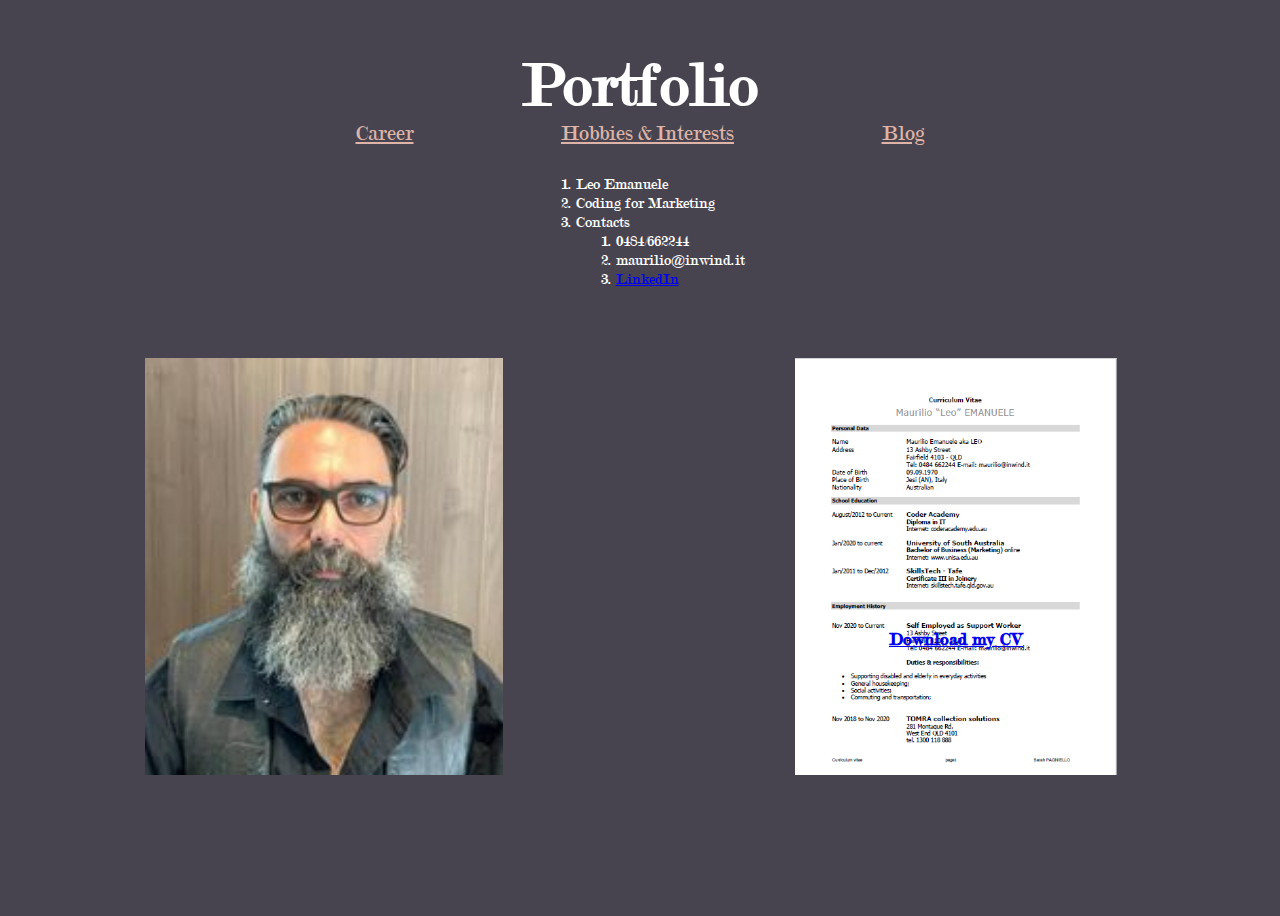
<file: src/index.html>
<!DOCTYPE html>
<html lang="en">
    <head>
        <meta charset="UTF-8">
        <meta http-equiv="X-UA-Compatible" content="IE=edge">
        <meta name="viewport" content="width=device-width, initial-scale=1.0">
        <title>Portfolio</title>
        <link rel="stylesheet" href="./styles/style.css">
        <link rel="stylesheet" href="./styles/index.css">
    </head>
    <body>
        <header>
            <h1>Portfolio</h1>
        </header>
         <!--navbar to connect with the childern pages -->
        <nav id="navbar">
            <a href="./pages/career.html">Career</a>
            <a href="./pages/hobbies.html">Hobbies & Interests</a>
            <a href="./pages/blog.html">Blog</a>
        </nav>
        <!--list of personal details  -->
        <ol id="list">
            <li>Leo Emanuele</li>
            <li>Coding for Marketing</li>
            <li>
                Contacts
                <ol>
                    <li>0484/662244</li>
                    <li>maurilio@inwind.it</li>
                    <li>
                        <a href=" https://www.linkedin.com/in/maurilio-emanuele-9a415a184/">LinkedIn</a>
                    </li>
                </ol>
            </li>
        </ol>
        <!-- profile picture and downloadable CV -->
        <div id="photo">
            <img src="./img/Profile_Pic.jpg" alt="My portrait picture">
        </div>
        <div id="cv">
            <a href="./img/CV_for_portfolio.pdf">
                <img src="./img/CV_image1.png" alt="Page 1 of my CV">
                <h3>Download my CV</h3>        
            </a>
        </div> 
    </body>
</html>
</file>
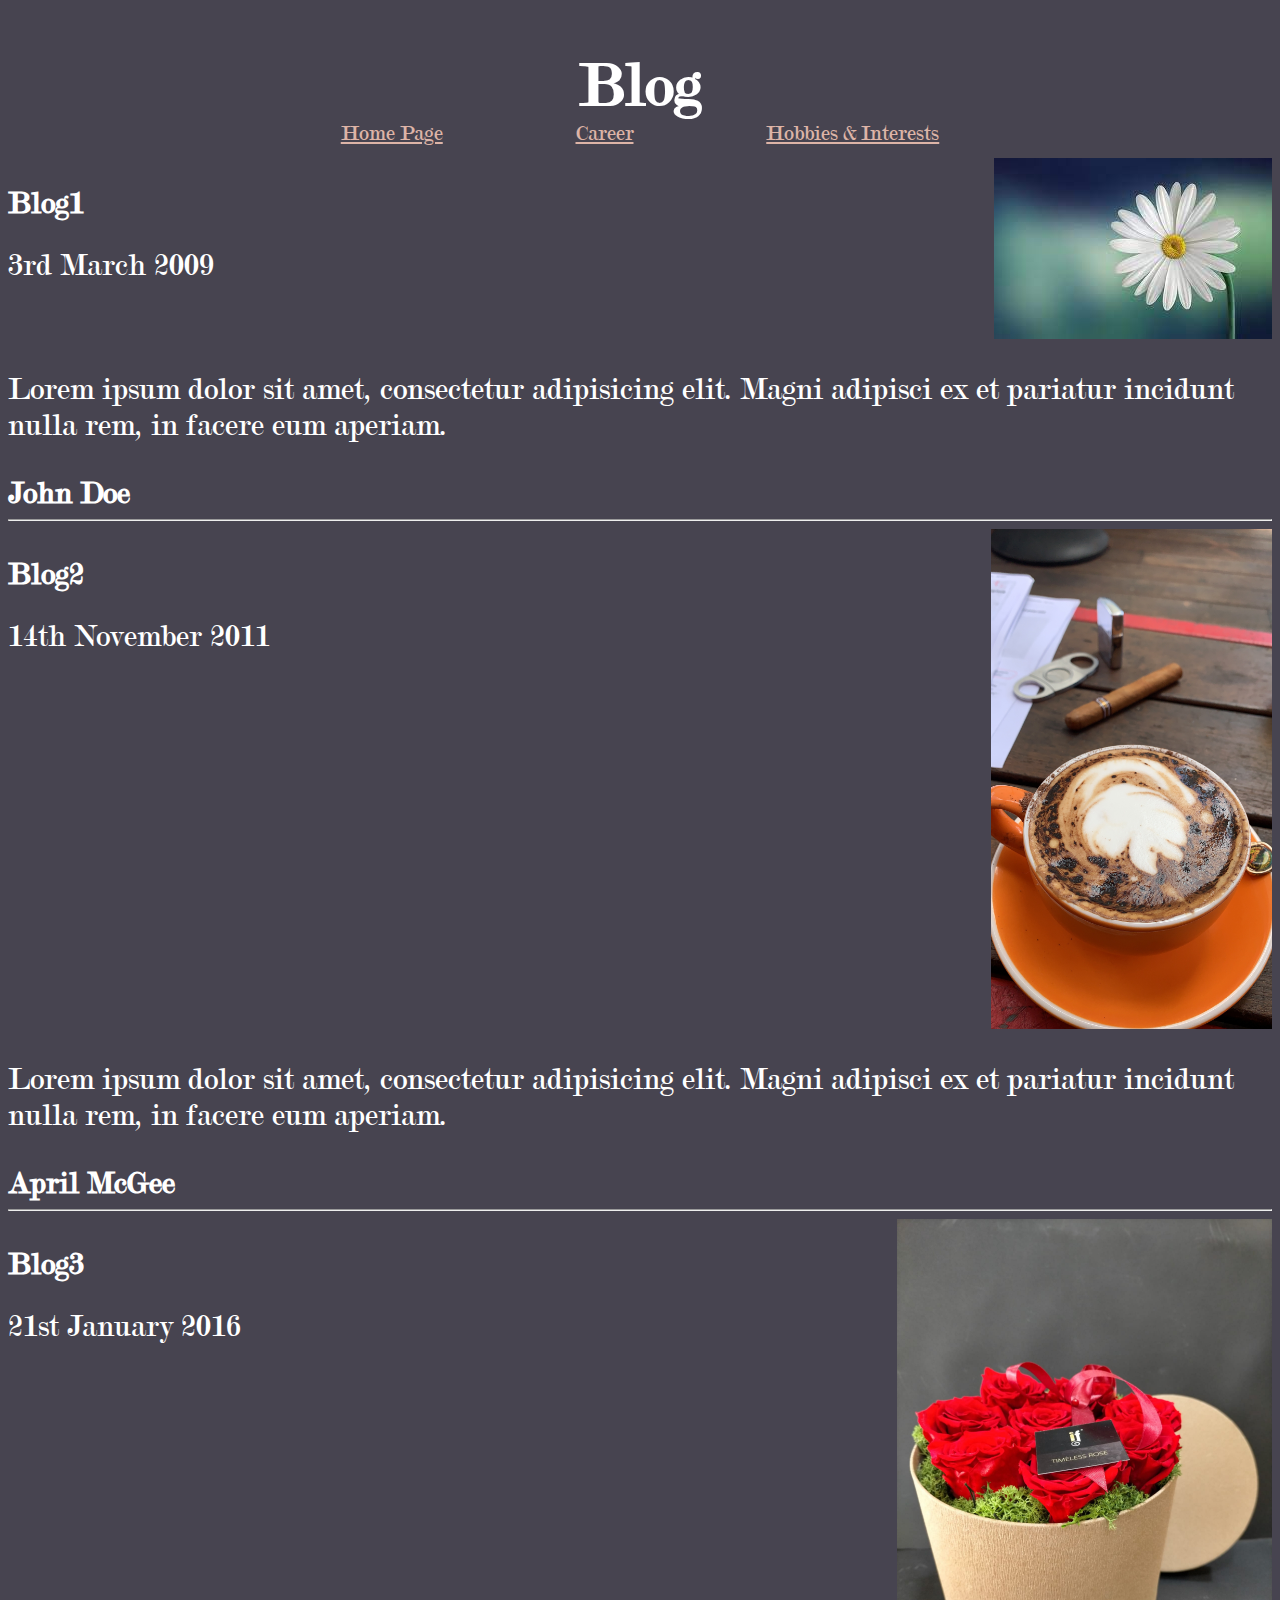
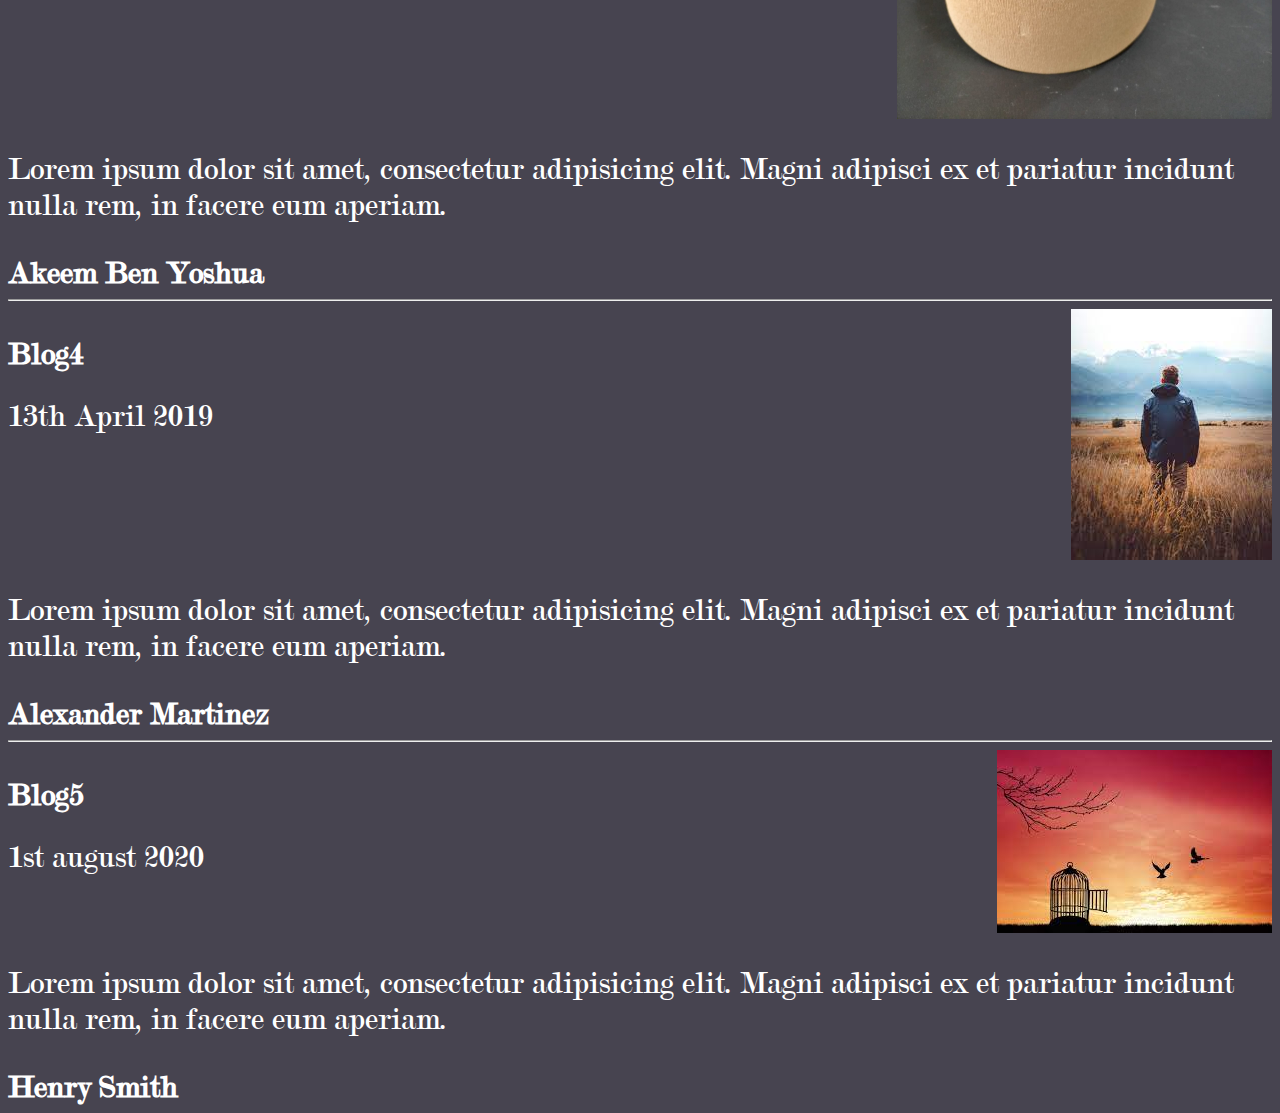
<file: src/pages/blog.html>
<!DOCTYPE html>
<html lang="en">
    <head>
        <meta charset="UTF-8">
        <meta http-equiv="X-UA-Compatible" content="IE=edge">
        <meta name="viewport" content="width=device-width, initial-scale=1.0">
        <title>Document</title>
        <link rel="stylesheet" href="../styles/style.css">
        <link rel="stylesheet" href="../styles/blog.css">
    </head>
    <body>
        <header>
            <h1>Blog</h1>
        </header>
        <!-- navbar to connect to the siblings and parent page -->
        <nav id="navbar">
            <a href="../index.html">Home Page</a>
            <a href="career.html">Career</a>
            <a href="hobbies.html">Hobbies & Interests</a>
        </nav>
        <!-- 5 BLOG input with title, date picture and signature -->
        <div id="blog">
            <article>
                <div class="input">
                    <h2 >Blog1</h2> 
                    <time datetime="2009-03-03">3rd March 2009</time> 
                </div>
                <img src="../img/blog1.jpg" alt="picture of a daisy" class="pic">
                <p>Lorem ipsum dolor sit amet, consectetur adipisicing elit. 
                    Magni adipisci ex et pariatur incidunt nulla rem, in facere eum aperiam.
                </p>
                <strong>John Doe</strong>  
            </article>
            <hr>
            <article>
                <div class="input">
                    <h2>Blog2</h2> 
                    <time datetime="2011-11-14">14th November 2011</time> 
                </div>
                <img src="../img/blog2.JPG" alt="picture of a cappuccino" class="pic">
                <p>Lorem ipsum dolor sit amet, consectetur adipisicing elit. 
                    Magni adipisci ex et pariatur incidunt nulla rem, in facere eum aperiam.
                </p>
                <strong>April McGee</strong> 
            </article>
            <hr>
            <article>
                <div class="input">
                    <h2>Blog3</h2> 
                    <time datetime="2016-01-21">21st January 2016</time> 
                </div>
                <img src="../img/blog3.JPG" alt="picture of a bunch of roses" class="pic">
                <p>Lorem ipsum dolor sit amet, consectetur adipisicing elit. 
                    Magni adipisci ex et pariatur incidunt nulla rem, in facere eum aperiam.
                </p>
                <strong>Akeem Ben Yoshua</strong>  
            </article>
            <hr>
            <article>
                <div class="input"> 
                    <h2>Blog4</h2> 
                    <time datetime="2019-04-13">13th April 2019</time> 
                </div>
                <img src="../img/blog4.jpg" alt="picture of a man in a field" class="pic">
                <p>Lorem ipsum dolor sit amet, consectetur adipisicing elit. 
                Magni adipisci ex et pariatur incidunt nulla rem, in facere eum aperiam.
                </p>
                <strong>Alexander Martinez</strong>  
            </article>
            <hr>
            <article>
                <div class="input">
                    <h2>Blog5</h2> 
                    <time datetime="2020-08-01">1st august 2020</time> 
                </div>
                <img src="../img/blog5.jpg" alt="picture of a birds leaving a cage" class="pic">
                <p>Lorem ipsum dolor sit amet, consectetur adipisicing elit. 
                Magni adipisci ex et pariatur incidunt nulla rem, in facere eum aperiam.
                </p>
                <strong>Henry Smith</strong>  
            </article>
        </div>
    </body>
</html>
</file>
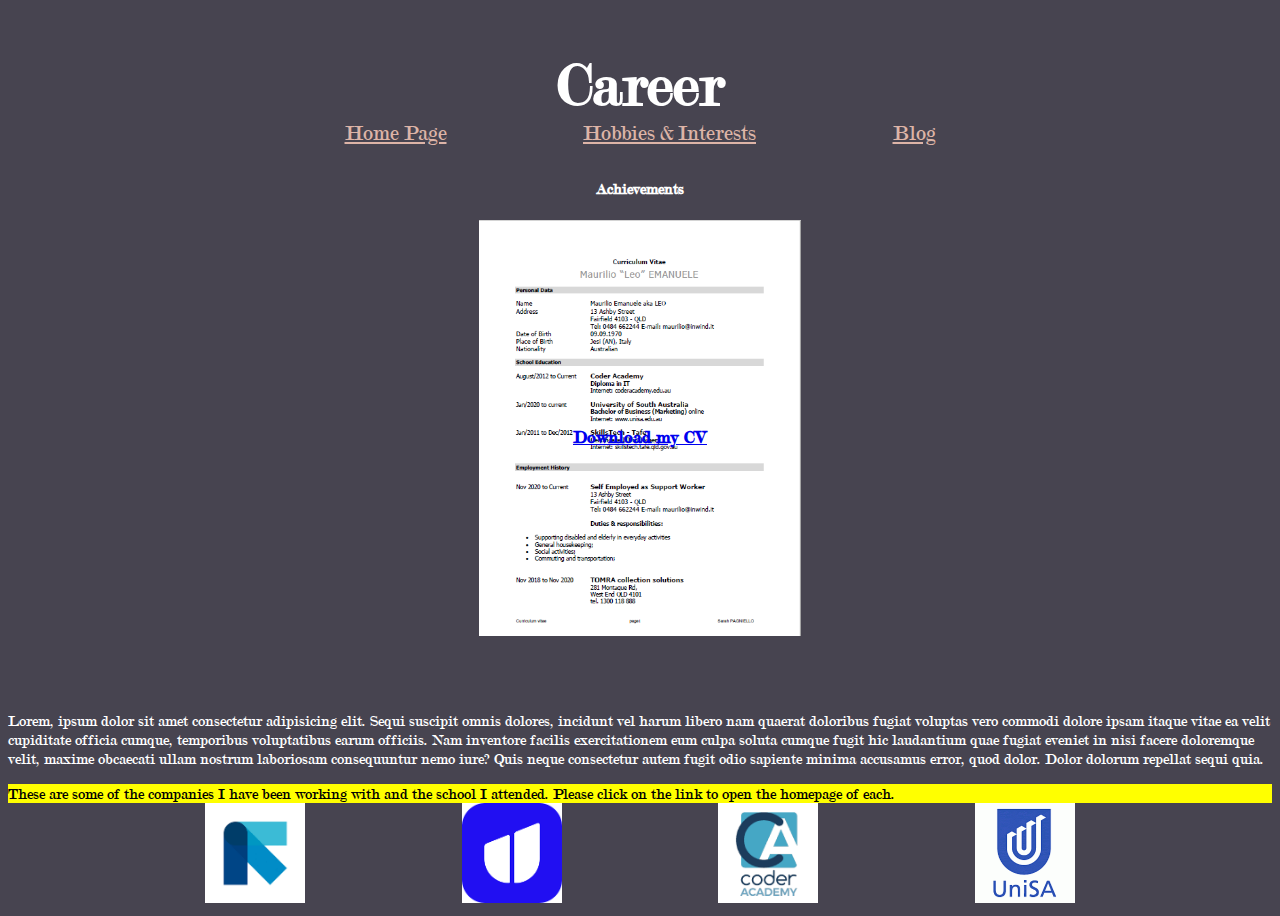
<file: src/pages/career.html>
<!DOCTYPE html>
<html lang="en">
    <head>
        <meta charset="UTF-8">
        <meta http-equiv="X-UA-Compatible" content="IE=edge">
        <meta name="viewport" content="width=device-width, initial-scale=1.0">
        <title>Career</title>
        <link rel="stylesheet" href="../styles/style.css" />
        <link rel="stylesheet" href="../styles/career.css" />
    </head>
    <body>
        <header>
            <h1>Career</h1>
        </header>
        <!-- navbar to connect to the siblings and parent pages -->
        <nav id="navbar">
            <a href="../index.html">Home Page</a>
            <a href="hobbies.html">Hobbies & Interests</a>
            <a href="blog.html">Blog</a>
        </nav>
        <!-- title of the paragraph Achievements -->
        <main style="display:flex; flex-direction:column;">
            <h4 id="achievements">Achievements</h4>
            <!-- image of my downloadable CV -->
            <div>
                <div id="cv">
                    <a href="../img/CV_for_portfolio.pdf">
                        <img src="../img/CV_image1.png" alt="Page 1 of my CV">
                        <h3>Download my CV</h3>        
                    </a>
                </div>
                 <!--paragraph with the title "Achievements"  -->
                <p>Lorem, ipsum dolor sit amet consectetur adipisicing elit. Sequi suscipit omnis dolores, incidunt vel harum libero nam quaerat doloribus fugiat voluptas vero commodi dolore ipsam itaque vitae ea velit cupiditate officia cumque, temporibus voluptatibus earum officiis. Nam inventore facilis exercitationem eum culpa soluta cumque fugit hic laudantium quae fugiat eveniet in nisi facere doloremque velit, maxime obcaecati ullam nostrum laboriosam consequuntur nemo iure? Quis neque consectetur autem fugit odio sapiente minima accusamus error, quod dolor. Dolor dolorum repellat sequi quia.
                </p>
            </div>
            <!-- highlighted section that invite to click the hyperlinks underneath -->
            <mark>These are some of the companies I have been working with and the school I attended.
                Please click on the link to open the homepage of each.
            </mark>
            <!-- hyperlinks to previous employment companies and schools -->
            <nav>
                <a  href="https://www.tomra.com/en"><img src="../img/tomra_image.png" alt="Tomra logo" class="logo"></a>
                <a href="https://hireup.com.au/?source=google&medium=paid&campaign=6650565557&adg=84635937968&key=hireup&ad=498882088308&position=&type=e&gclid=CjwKCAjwybyJBhBwEiwAvz4G72Mge3GoWiHW9lfnaTIGCLl1uZoTKljy53gdpWBsy-1f7toVgpyYMRoCpDIQAvD_BwE">
                <img src="../img/Hireup_image.png" alt="Hireup logo" class="logo"></a>
                <a href="https://www.coderacademy.edu.au/"><img src="../img/coder_academy_image.png" alt="Coder Academy logo" class="logo"></a>
                <a href="https://www.unisa.edu.au/"><img src="../img/UniSA_image.png" alt="UniSA logo" class="logo"></a>
            </nav>
        </main>
    </body>
</html>
</file>
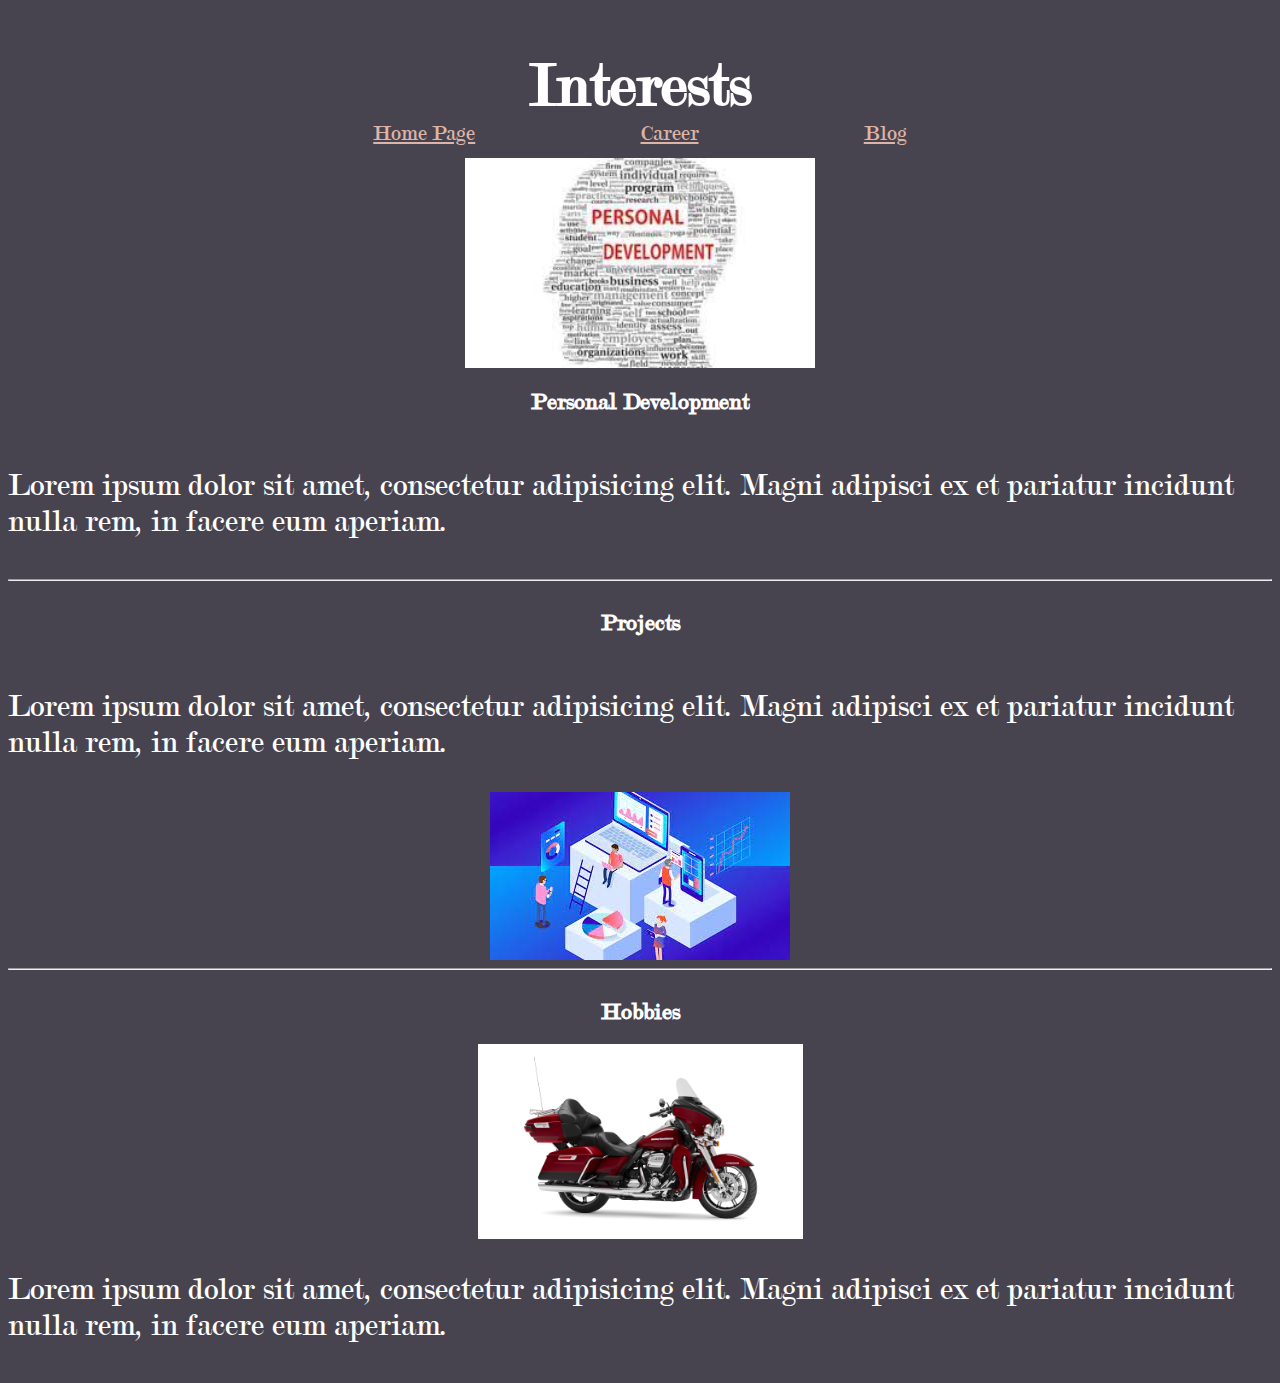
<file: src/pages/hobbies.html>
<!DOCTYPE html>
<html lang="en">
    <head>
        <meta charset="UTF-8">
        <meta http-equiv="X-UA-Compatible" content="IE=edge">
        <meta name="viewport" content="width=device-width, initial-scale=1.0">
        <title>Hobbies</title>
        <link rel="stylesheet" href="../styles/style.css">
        <link rel="stylesheet" href="../styles/hobbies.css">
    </head>
    <body>
        <header>
            <h1 class="title">Interests</h1>
        </header>
        <!-- navbar to connect to the other siblings and parent pages -->
        <nav id="navbar">
            <a href="../index.html">Home Page</a>
            <a href="career.html">Career</a>
            <a href="blog.html">Blog</a>
        </nav>
        <!-- 3 articles with pictures displayed differently from one another -->
        <div>
            <article>
                <img src="../img/Personal_Development.jfif" alt="picture of a head" id="pd" class="pic">
                <h2>Personal Development</h2> 
                <p>Lorem ipsum dolor sit amet, consectetur adipisicing elit. 
                    Magni adipisci ex et pariatur incidunt nulla rem, in facere eum aperiam.
                </p>
            </article>
            <hr>
            <article>
                <h2>Projects</h2> 
                    
                <p>Lorem ipsum dolor sit amet, consectetur adipisicing elit. 
                    Magni adipisci ex et pariatur incidunt nulla rem, in facere eum aperiam.
                </p>
                <img src="../img/Projects.jfif" alt="picture of a busy workshop" class="pic">
            </article>
            <hr>
            <article>
                <h2>Hobbies</h2> 
                <img src="../img/Hobbies.jpg" alt="picture of a motorbike" id="bike" class="pic">
                <p>
                Lorem ipsum dolor sit amet, consectetur adipisicing elit. 
                Magni adipisci ex et pariatur incidunt nulla rem, in facere eum aperiam.
                </p>
            </article>
        </div>
    </body>
</html>
</file>
<file: src/styles/style.css>
@font-face {
    font-family: "Modern";
    src: url("../assets/Modern\ No.\ 20.ttf");
}

body {
    display: grid;
    font-family: "Modern","Times New Roman", serif;
    background-color: #474450;
    color: #FFFFFF;
}

nav {
    margin-left: 40px;
    margin-right: 40px;
    grid-area: bar;
    display:flex;
    justify-content: space-evenly;
    align-items: center;
}

header {
    text-align: center;
    grid-area: title;
}

h1 {
    font-size: 4rem;
}

#navbar a {
    color: #DDB4A7;
    font-size: 1.4rem;
}

@media only screen and (min-width: 600px) {
    #navbar{
    margin-left: 200px;
    margin-right: 200px;
    }   
    #cv a img {
        min-height: 416.5px;
        min-width: 280px
    }
    .pic {
        align-self: center;}
}
</file>
<file: src/styles/index.css>
/* displays the elements in the page */
body{
    
    grid-template-columns: 50% 50%;
    grid-template-rows: 100px 50px 200px auto;
    grid-template-areas: 
    "title title"
    "bar bar"
    "details details"
    "photo cv"
    ;
    height: 100vh;
}

ol {
    grid-area: details;
}

/* height og the two images of the page */
#photo img, #cv img {
    max-height: 208.5px;
    /* max-width: 140px; */
   
    
}

/* positioning of the pitures */
#photo {
    grid-area: photo;
    

}

#cv {
    grid-area: cv;
    display: flex;
    flex-wrap: wrap;
    justify-content: center;
}

#cv a {
    display: flex;
    flex-direction: column;
    align-items: center;
}

#cv h3 {
    position: relative;
    bottom: 30%;
}

/* doesn't allow the picture to stretch */
img {
    width: initial;
}

/* responsive design for tablets and computer adapts piture image*/
@media only screen and (min-width: 600px) {
    #photo img {
        min-height: 416.5px;
        min-width: 280px;}    
}

/* responsive design for tablets and computer positions list and piture*/
@media only screen and (min-width: 600px) {
    
    #list {
        display: flex;
        flex-direction: column;
        justify-self: center;
    }
    #photo {
        display: flex;
        justify-content: center; 
    }
}
</file>
<file: src/styles/blog.css>
/* max size of the pictures */
img {
    max-height: 200px;
    max-width: 200px;
}

/* display of the blog articles in a column */
body{
    grid-template-columns: 100%;
    grid-template-rows: 100px 50px auto;
    grid-template-areas: 
    "title"
    "bar"
    "blog";
}

#blog {
    grid-area: blog;
}

/* cenetring of the article */
article {
    display: flex;
    flex-wrap: wrap;
    justify-content: space-between;
    
}

/* centering of the date on the singlo blog inputs */
time {
    display: block;
    align-items: center;
}

#input h2 {
    display: inline;
}

/* media query to adapt content to tablets and pc */
@media only screen and (min-width: 600px) {
img {
    max-height: 500px;
    max-width: 500px;
}

p {
    width: 100%;
}

h2, time, p, strong {
    font-size: 2rem;
}
}
</file>
<file: src/styles/career.css>
/* display of the content in a column */
body{
    grid-template-columns: 100%;
    grid-template-rows: 100px 50px auto;
    grid-template-areas: 
    "title"
    "bar"
    "achievements";
    height: 100vh;
}

/* max height for the images */
img {
    height: 208.5px;
}

main  {
    grid-area: achievements;
}

/* positioning of the title "Achievements" */
#achievements {
    display: flex;
    justify-content: space-evenly;
}


/* positioning of the piture of my CV */
#cvimage {
    align-self: flex-end;
    float: right;
    height: 210px;
    width: 147px;
}

/* sizes of the logo on the footer */
.logo {
    height: 100px;
    width: 100%;
}

/* positioning of the CV image and name */
#cv {
    grid-area: cv;
    display: flex;
    flex-wrap: wrap;
    justify-content: center;
}

#cv a {
    display: flex;
    flex-direction: column;
    align-items: center;
}

#cv h3 {
    position: relative;
    bottom: 48%;
}
</file>
<file: src/styles/hobbies.css>
/* displaying of the parts of the page */
body{
    grid-template-columns: 100%;
    grid-template-rows: 100px 50px auto;
    grid-template-areas: 
    "title"
    "bar"
    "article";
}

div {
    grid-area:article;
}

/* next 2 id size the images */
#bike{
    width: 325px;
}

#pd{
    width: 350px;
}

/* centering of the single articles */
div{
    justify-content: center;
}

article {
    display: flex;
    flex-direction: column;
}

/* responsive design for tablets and computer */
@media only screen and (min-width: 600px){
    h2 {
    align-self: center;
    }
    p {
        font-size: 2rem;
    }
}
</file>
